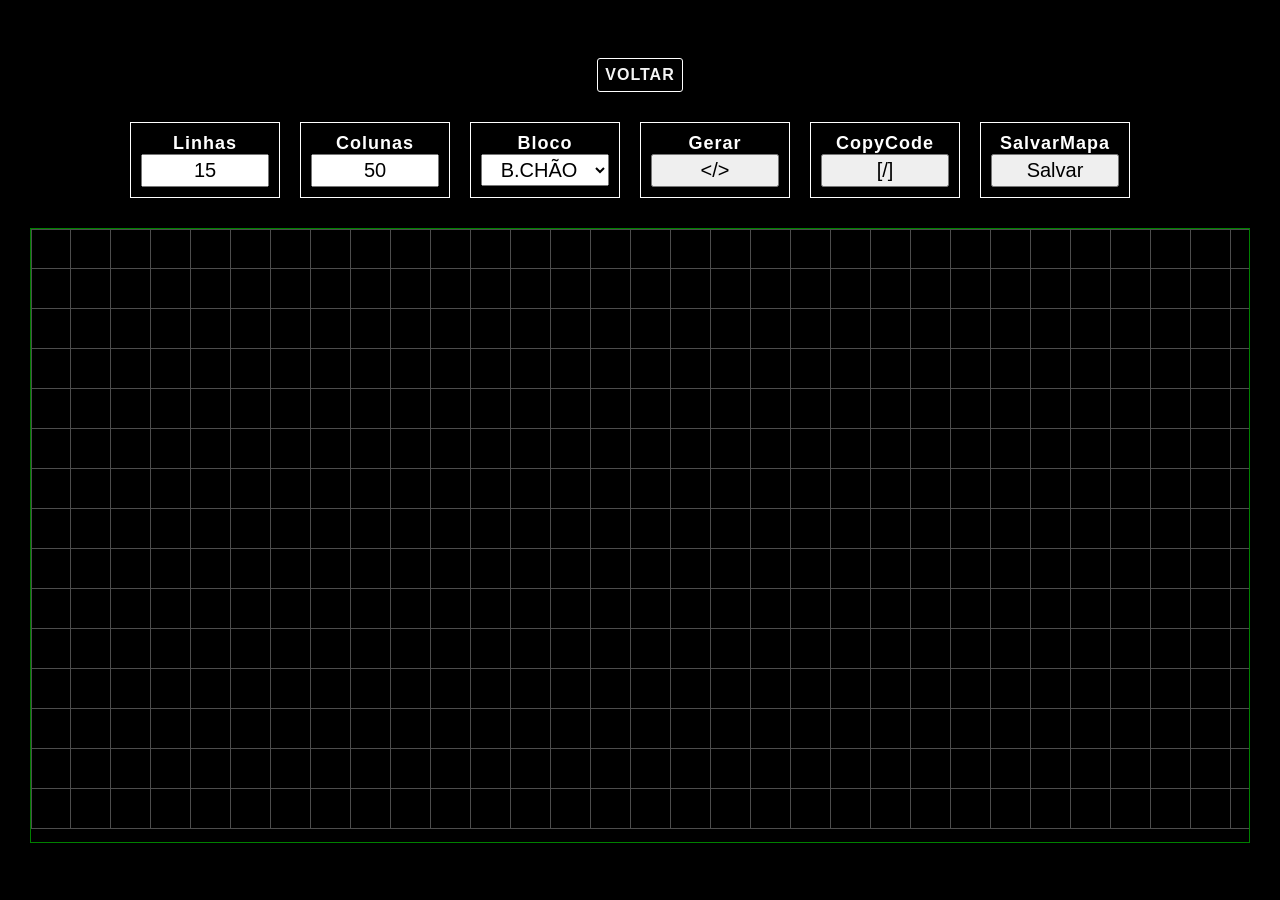
<file: GridGame/src/main/resources/static/pages/criacao/index.html>
<!DOCTYPE html>
<html lang="en">

<head>
    <meta charset="UTF-8">
    <meta name="viewport" content="width=device-width, initial-scale=1.0">

    <link rel="stylesheet" href="./css/styles.css">

    <title>Criacao | GridMap</title>
</head>

<body>
    <div class="container">
        <div class="voltar"><a href="./../../">VOLTAR</a></div>

        <div class="container-titulo">

            <div class="linhas">
                <p>Linhas</p>
                <input id="input-linhas" type="number" value="15">
            </div>

            <div class="colunas">
                <p>Colunas</p>
                <input id="input-colunas" type="number" value="50">
            </div>
            
            <div>
                <p>Bloco</p>
                <select name="lista-blocos" id="lista-blocos">
                    <option selected value="chao">B.CHÃO</option>
                    <option value="spawn">B.SPAWN</option>
                    <option value="letal">B.LETAL</option>
                    <option value="objetivo">B.OBJETIVO</option>
                </select>
            </div>

            <div>
                <p>Gerar</p>
                <input id="button-gerar" type="button" value="</>">
            </div>

            <div>
                <p>CopyCode</p>
                <input id="button-copiar" type="button" value="[/]">
            </div>

            <div>
                <p>SalvarMapa</p>
                <input id="button-salvarMapa" type="button" value="Salvar"> 
            </div>

        </div>

        <div id="grid-container"></div>
    </div>

    <script src="../../script/config.js"></script>
    <script src="./script/scripts.js"></script>
</body>

</html>
</file>
<file: GridGame/src/main/resources/static/pages/criacao/css/styles.css>
* {
    padding: 0;
    margin: 0;
    box-sizing: border-box;
}

body {
    background-color: black;
    width: 100%;
    height: 100vh;
}

.container {
    display: flex;
    flex-direction: column;
    justify-content: center;
    align-items: center;
    width: 100%;
    height: 100vh;
    padding: 0 30px;
}

.voltar {
    width: auto;
    height: auto;
    padding: 7px;
    border: 1px solid white;
    border-radius: 3px;
}

.voltar a {
    text-decoration: none;
    color: whitesmoke;
    font-family: Arial, Helvetica, sans-serif;
    font-size: 16px;
    font-weight: bold;
    letter-spacing: 1px;
}

.container-titulo {
    display: flex;
    width: 100%;
    margin: 30px;
    justify-content: center;
}

.container-titulo div {
    width: 150px;
    display: flex;
    flex-direction: column;
    margin-right: 20px;
    justify-content: center;
    padding: 10px;
    border: 1px solid white;
}

.container-titulo p {
    color: white;
    width: 100%;
    text-align: center;
    font-family: Arial, Helvetica, sans-serif;
    font-size: 18px;
    font-weight: bold;
    letter-spacing: 1px;
}

.container-titulo input, select {
    width: 100%;
    padding: 3px;
    font-size: 20px;
    text-align: center;
}

#grid-container {
    display: grid;
    border: 1px solid green;
    overflow: auto;
    width: 100%;
    height: 615px;
}

/* 1. É OBRIGATÓRIO definir o tamanho da barra primeiro */
#grid-container::-webkit-scrollbar {
    width: 12px;
    /* Largura da barra vertical */
    height: 12px;
    /* Altura da barra horizontal */
}

/* 2. Agora o estilo da trilha vai funcionar */
#grid-container::-webkit-scrollbar-track {
    background: #081800;
}

/* 3. Lembre-se de estilizar a alça (thumb), senão ela ficará invisível */
#grid-container::-webkit-scrollbar-thumb {
    background: #444;
    border-radius: 3px;
}

.cell {
    border-right: 1px solid rgba(255, 255, 255, 0.3);
    border-bottom: 1px solid rgba(255, 255, 255, 0.3);
    background-color: none;
    height: 40px;
    width: 40px;
}


/* Chrome, Safari, Edge, Opera */
input::-webkit-outer-spin-button,
input::-webkit-inner-spin-button {
    -webkit-appearance: none;
    margin: 0;
}

/* Firefox */
input[type=number] {
    -moz-appearance: textfield;
    appearance: textfield;
}
</file>
